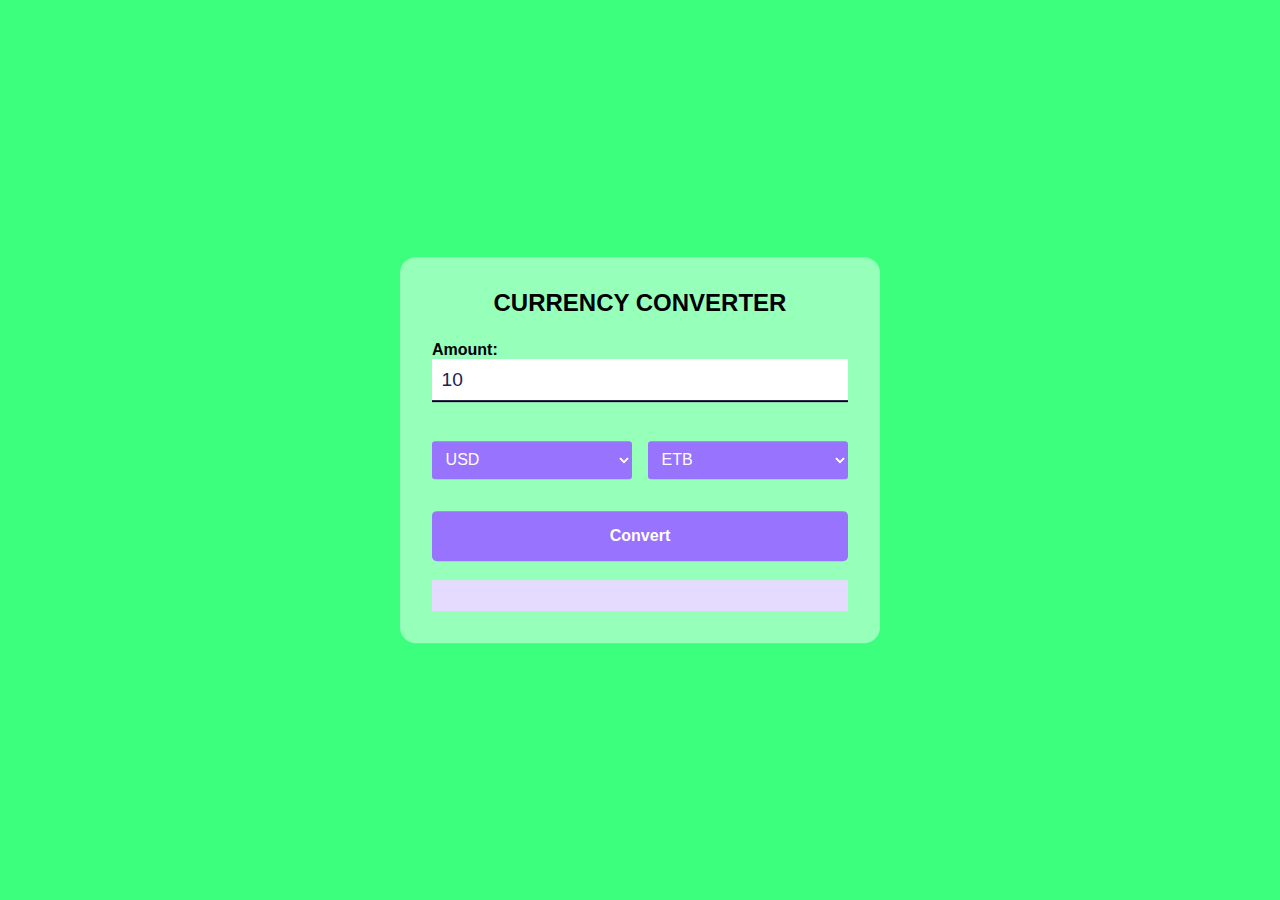
<file: currency converter/index.html>
<!DOCTYPE html>
<html lang="en">
  <head>
    <meta name="viewport" content="width=device-width, initial-scale=1.0" />
    <title>Currency Converter</title>
    
    <link
      href="https://fonts.googleapis.com/css2?family=Poppins:wght@400;600&display=swap"
      rel="stylesheet"
    />
    
    <link rel="stylesheet" href="new.css" />
  </head>
  <body>
    <div class="wrapper">
      <div class="details">
        <h1 class="title">CURRENCY CONVERTER</h1>
      </div>
      <label for="amount">Amount:</label>
      <input type="number" id="amount" value="10" />
      <div class="dropdowns">
        <select id="from-select"></select>
        <select id="to-select"></select>
      </div>
      <button id="convert-button">Convert</button>
      <p id="result"></p>
    </div>
    
    <script src="currency-codes.js"></script>
    <script src="main.js"></script>
  </body>
</html>
</file>
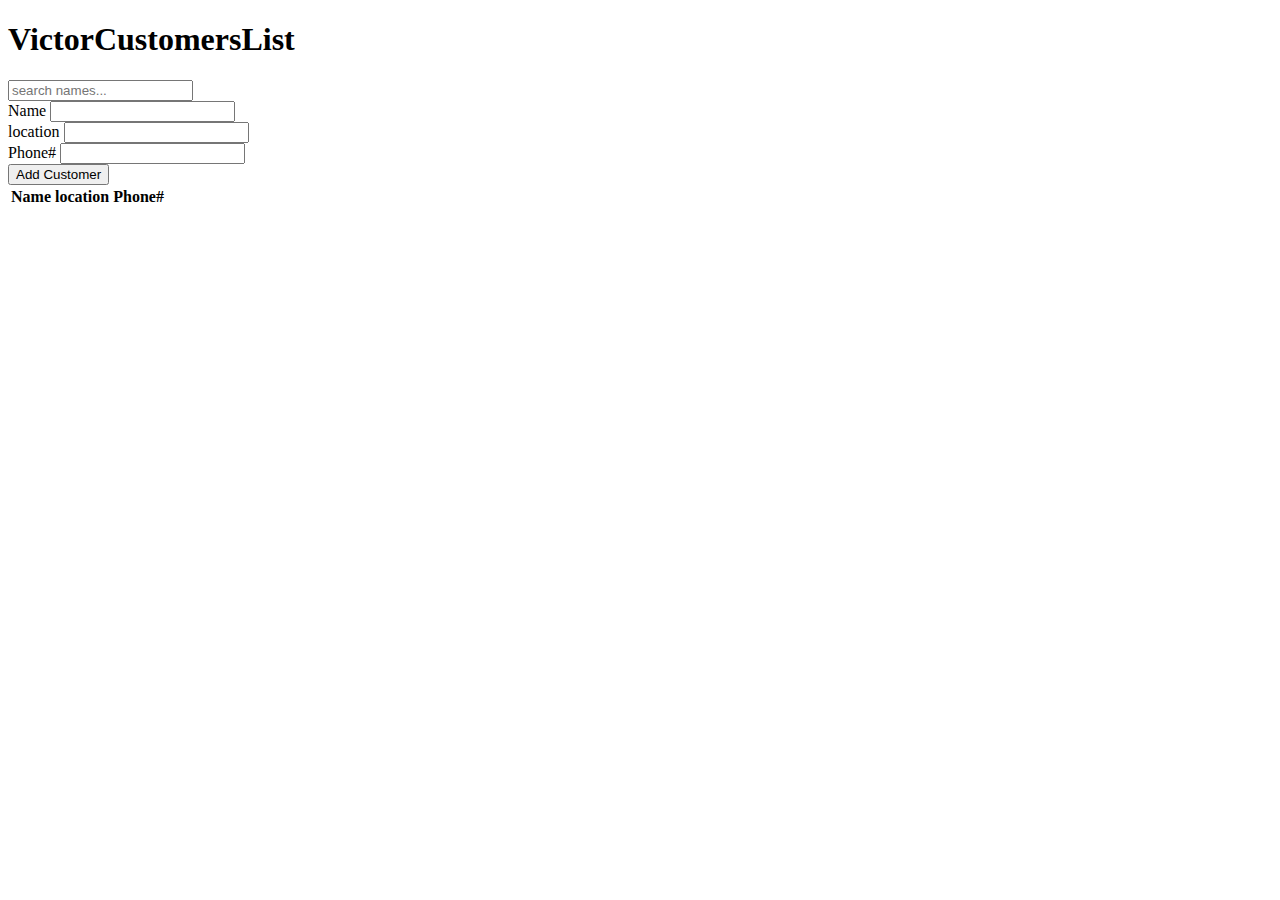
<file: second_one/index.html>
<!DOCTYPE html>
<html lang="en">
  <head>
    <meta charset="UTF-8" />
    <meta http-equiv="X-UA-Compatible" content="IE=edge" />
    <meta name="viewport" content="width=device-width, initial-scale=1.0" />
    <link
      href="//maxcdn.bootstrapcdn.com/font-awesome/4.1.0/css/font-awesome.min.css"
      rel="stylesheet"
    />
    <link
      rel="stylesheet"
      href="https://bootswatch.com/5/solar/bootstrap.min.css"
    />
    <title>Customers List</title>
  </head>
  <body>
    <div class="container mt-4">
      <h1 class="display-4 text-center">
        <span class="text-primary">Victor</span>CustomersList
      </h1>
      <div class="col-md-6 align-self-center">
        <input type="text" id="search" placeholder="search names..." />
      </div>
      <form id="customer-form">
        <div class="form-group">
          <label for="name">Name</label>
          <input type="text" id="name" class="form-control" />
        </div>
        <div class="form-group">
          <label for="location">location</label>
          <input type="text" id="location" class="form-control" />
        </div>
        <div class="form-group">
          <label for="phone">Phone#</label>
          <input type="text" id="phone" class="form-control" />
        </div>
        <input
          type="submit"
          value="Add Customer"
          class="btn btn-primary btn-block"
        />
      </form>

      <table class="table table-striped mt-5" id="table">
        <thead>
          <tr>
            <th>Name</th>
            <th>location</th>
            <th>Phone#</th>
            <th></th>
          </tr>
        </thead>
      </table>
    </div>
    <script src="main.js"></script>
  </body>
</html>
</file>
<file: currency converter/new.css>
* {
    padding: 0;
    margin: 0;
    box-sizing: border-box;
    font-family:  sans-serif;
    border: none;
    
  }
  body {
    background: hsla(140, 100%, 50%, 0.767);
  }
  .wrapper {
    width: 90%;
    max-width: 30em;
    background-color: rgba(255, 255, 255, 0.466);
    position: absolute;
    transform: translate(-50%, -50%);
    left: 50%;
    top: 50%;
    padding: 2em;
    border-radius: 1em;
  }
  .details {
    display: flex;
    align-items: center;
    flex-direction: column;
  }
  
  .title {
    font-size: 1.5em;
    margin-bottom: 1em;
  }
  label {
    display: block;
    font-weight: 600;
  }
  input#amount {
    font-weight: 500;
    font-size: 1.2em;
    display: block;
    width: 100%;
    border-bottom: 2px solid #02002c;
    color: #222055;
    margin-bottom: 2em;
    padding: 0.5em;
  }
  
  .dropdowns {
    display: flex;
    align-items: center;
    justify-content: space-between;
    gap: 1em;
  }
  select {
    width: 100%;
    padding: 0.6em;
    font-size: 1em;
    border-radius: 0.2em;
    background-color: #9873fe;
    color: #ffffff;
  }
  select option {
    background-color: #f0e8e800;
    color: #02002c;
  }
  button {
    font-size: 1em;
    width: 100%;
    background-color: #9873fe;
    padding: 1em 0;
    margin-top: 2em;
    border-radius: 0.3em;
    color: #ffffff;
    font-weight: 600;
  }
  #result {
    font-size: 1.2em;
    text-align: center;
    margin-top: 1em;
    color: #02002c;
    background-color: #e5dbff;
    padding: 0.8em 0;
  }
</file>
